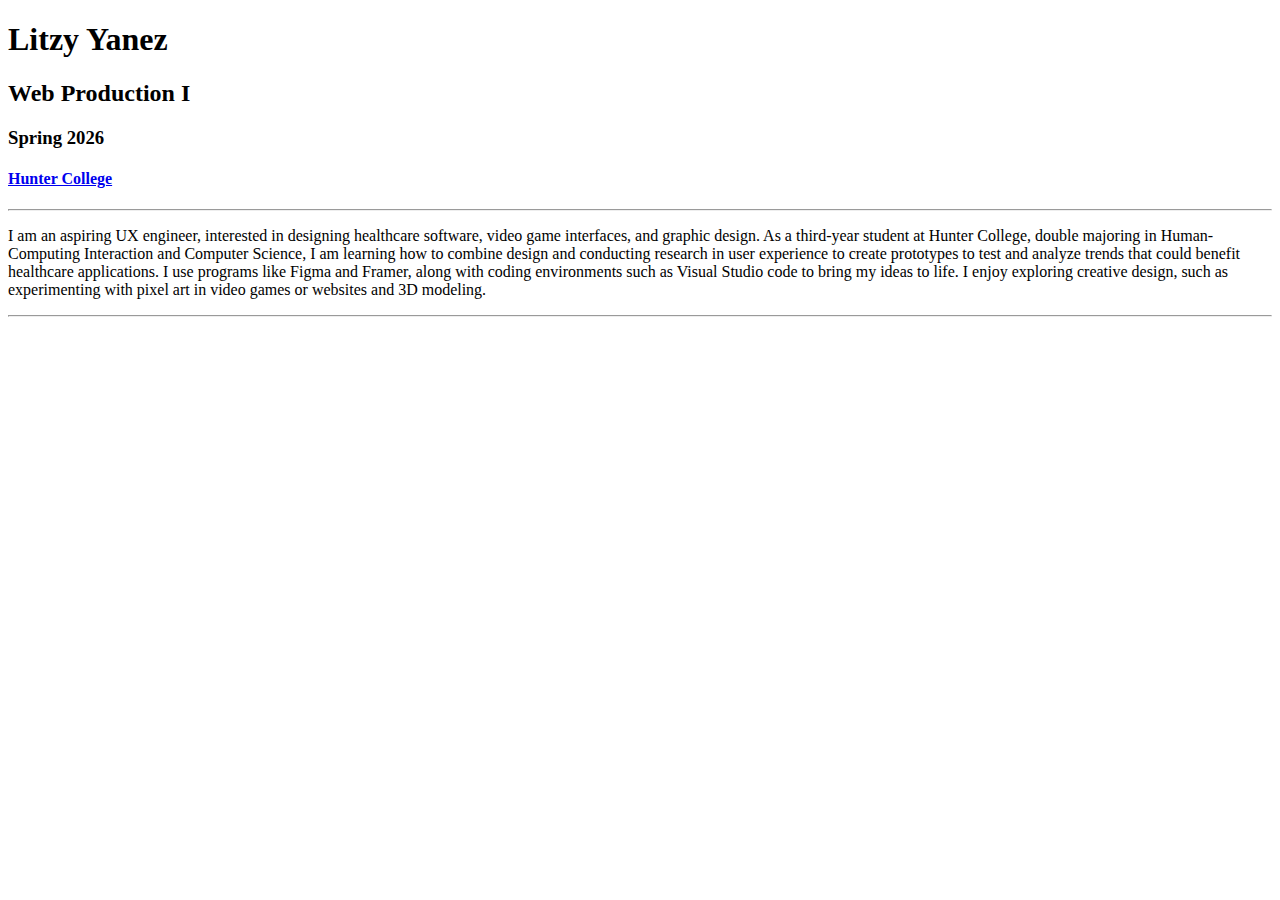
<file: session01/index.html>
<!DOCTYPE html>
<html>
<!-- the head -->
    <head>
        <!-- title tag displays in tab of browser, name of bookmark, SEO (Search engine optimization) -->
        <title>Litzy Yanez-Fall 2026</title>
    </head>
<!-- the body is where visible content goes -->
    <body>
        <h1>Litzy Yanez</h1>
        <h2>Web Production I</h2>
        <h3>Spring 2026</h3>
    <!-- href (hypertext reference) attribute specifies the URL of the page the link goes to. -->
    <h4>
        <a href="https://www.hunter.cuny.edu" target="_blank">Hunter College</a>
    </h4>

    <hr>
    <p>I am an aspiring UX engineer, interested in designing healthcare software, video game interfaces, and graphic design. As a third-year student at Hunter College, double majoring in Human-Computing Interaction and Computer Science, I am learning how to combine design and conducting research in user experience to create prototypes to test and analyze trends that could benefit healthcare applications. I use programs like Figma and Framer, along with coding environments such as Visual Studio code to bring my ideas to life. I enjoy exploring creative design, such as experimenting with pixel art in video games or websites and 3D modeling. 
</p>
    <hr>

    </body>
</html>
</file>
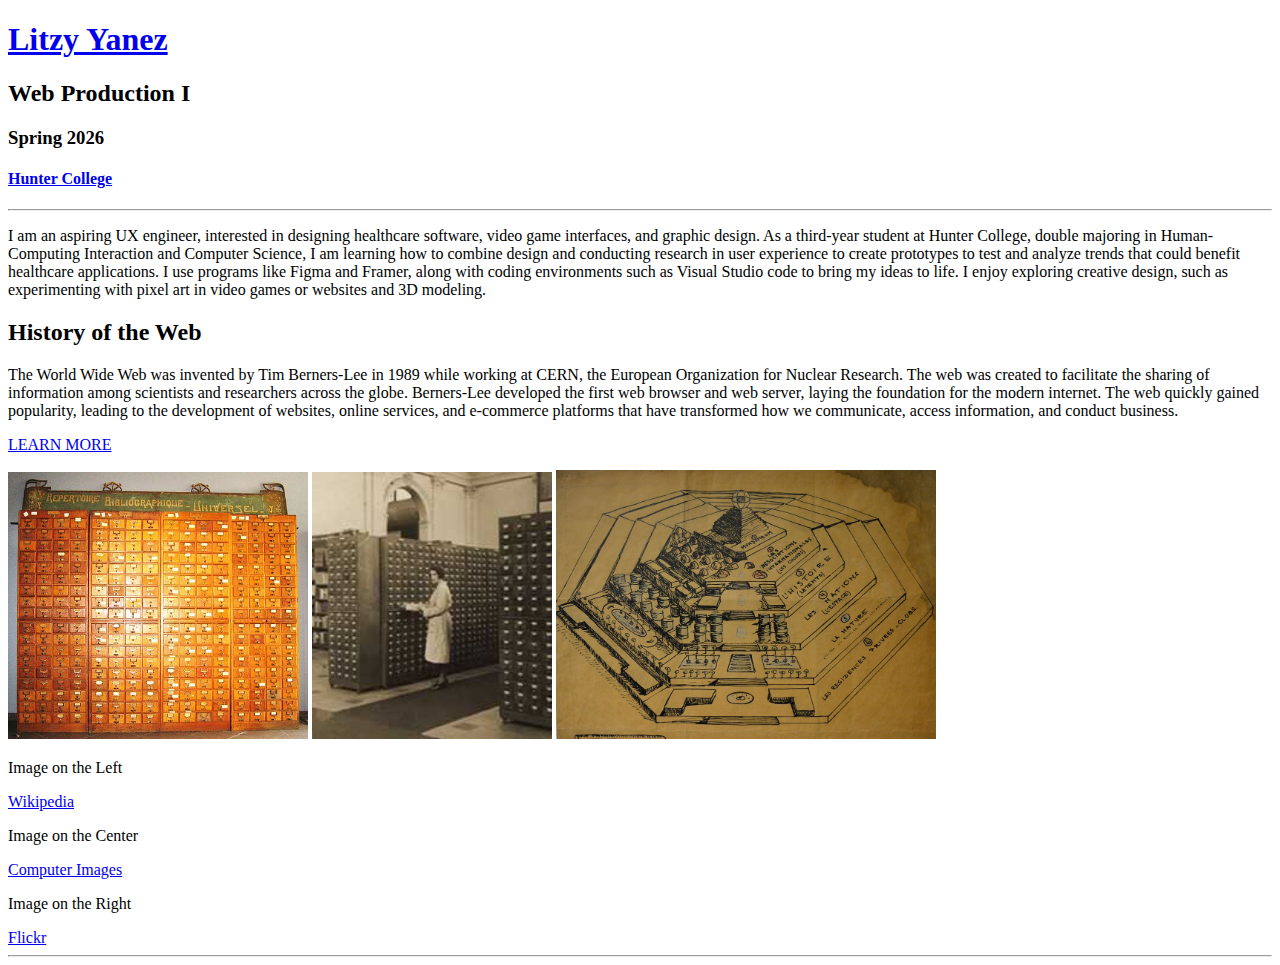
<file: session02/index.html>
<!DOCTYPE html>
<html>
<!-- the head -->
    <head>
        <!-- title tag displays in tab of browser, name of bookmark, SEO (Search engine optimization) -->
        <title>Litzy Yanez-Spring 2026</title>
    </head>
<!-- the body is where visible content goes -->
    <body>
        <h1><a href="index.html">Litzy Yanez</a></h1>
        <h2>Web Production I</h2>
        <h3>Spring 2026</h3>
    <!-- href (hypertext reference) attribute specifies the URL of the page the link goes to. -->
    <h4>
        <a href="https://www.hunter.cuny.edu" target="_blank">Hunter College</a>
    </h4>

    <hr>
    <p>I am an aspiring UX engineer, interested in designing healthcare software, video game interfaces, and graphic design. As a third-year student at Hunter College, double majoring in Human-Computing Interaction and Computer Science, I am learning how to combine design and conducting research in user experience to create prototypes to test and analyze trends that could benefit healthcare applications. I use programs like Figma and Framer, along with coding environments such as Visual Studio code to bring my ideas to life. I enjoy exploring creative design, such as experimenting with pixel art in video games or websites and 3D modeling. 
</p>
    <h2>History of the Web</h2>
    <p>The World Wide Web was invented by Tim Berners-Lee in 1989 while working at CERN, the European Organization for Nuclear Research. The web was created to facilitate the sharing of information among scientists and researchers across the globe. Berners-Lee developed the first web browser and web server, laying the foundation for the modern internet. The web quickly gained popularity, leading to the development of websites, online services, and e-commerce platforms that have transformed how we communicate, access information, and conduct business.</p>
    <p><a href="web-history-01.html">LEARN MORE</a></p>
    <img src="images/mundaneum-01.jpg" alt="The Mundaneum" width="300">
    <img src="images/mundaneum-02.jpg" alt="The Mundaneum" width="240">
    <img src="images/mundaneum-03.jpg" alt="The Mundaneum" width="380">
    
    <p>Image on the Left </p> <a href="https://en.wikipedia.org/wiki/Mundaneum" target="_blank">Wikipedia</a>
    <p>Image on the Center</p> <a href="https://www.computerimages.com/musings/mundaneum.html" target="_blank">Computer Images</a>
    <p>Image on the Right </p> <a href="https://www.flickr.com/photos/govert1970/24669091046" target="_blank">Flickr</a>



    <hr>

    </body>
</html>
</file>
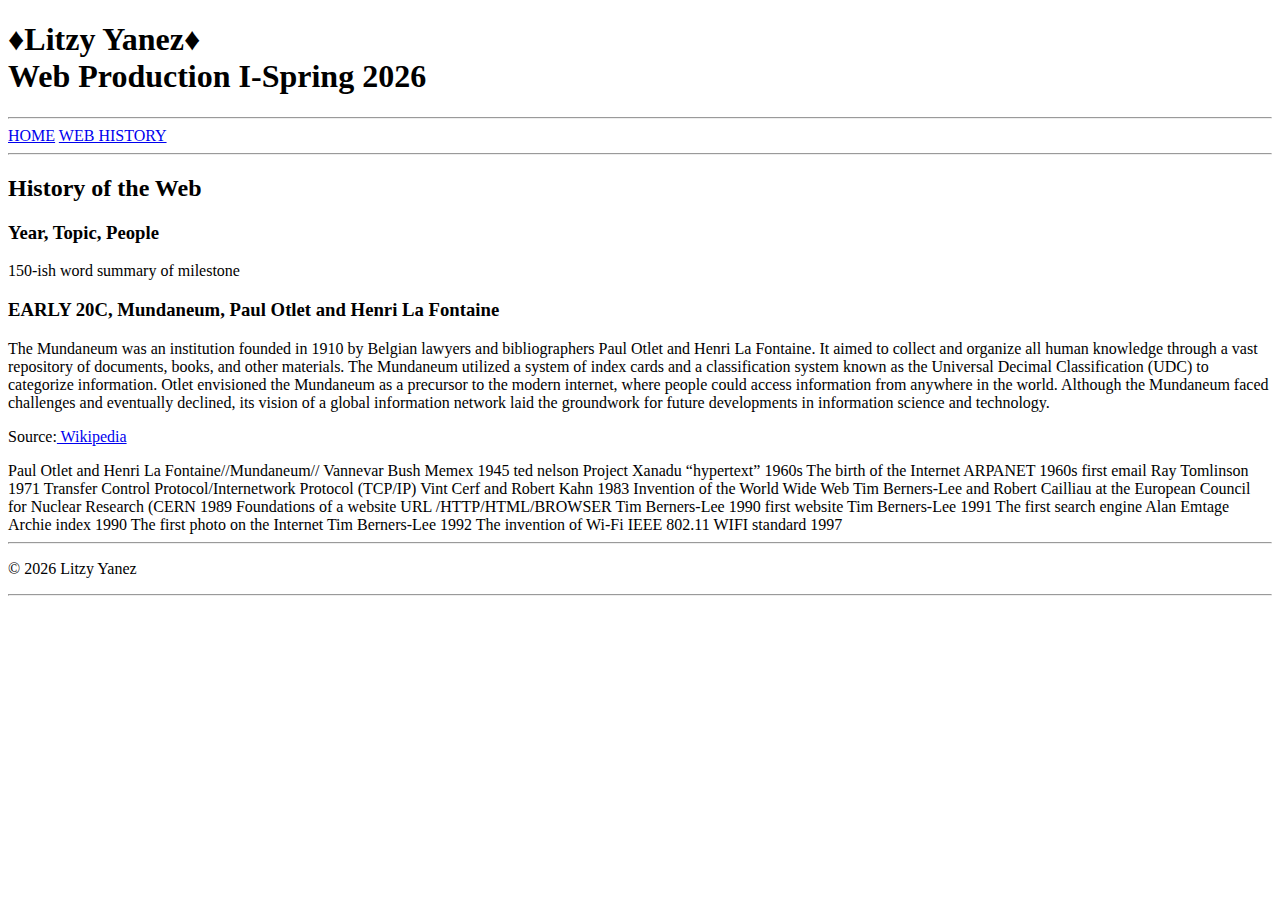
<file: session02/web-history-01.html>
<!DOCTYPE html>
<html>
<head>
    <title>Litzy Yanez: History of the Web</title>
</head>
<body>
    <header><h1>&diams;Litzy Yanez&diams;
        <br>Web Production I-Spring 2026<br>
    </h1></header>
    <nav>
        <hr>
        <a href="index.html">HOME</a>
        <a href="web-history-01.html">WEB HISTORY</a>
        <hr>
    </nav>
    <main>
        <h2>History of the Web</h2>
        <h3>Year, Topic, People</h3>
        <p>150-ish word summary of milestone</p>
        <h3>EARLY 20C, Mundaneum, Paul Otlet and Henri La Fontaine</h3>
        <p>The Mundaneum was an institution founded in 1910 by Belgian lawyers and bibliographers Paul Otlet and Henri La Fontaine. It aimed to collect and organize all human knowledge through a vast repository of documents, books, and other materials. The Mundaneum utilized a system of index cards and a classification system known as the Universal Decimal Classification (UDC) to categorize information. Otlet envisioned the Mundaneum as a precursor to the modern internet, where people could access information from anywhere in the world. Although the Mundaneum faced challenges and eventually declined, its vision of a global information network laid the groundwork for future developments in information science and technology.</p>
        <p>Source:<a href="https://en.wikipedia.org/wiki/Mundaneum" target="_blank"> Wikipedia</a></p>
        Paul Otlet and Henri La Fontaine//Mundaneum//
Vannevar Bush Memex 1945
ted nelson Project Xanadu “hypertext”  1960s
The birth of the Internet ARPANET 1960s
first email Ray Tomlinson 1971
Transfer Control Protocol/Internetwork Protocol (TCP/IP) Vint Cerf and Robert Kahn 1983
Invention of the World Wide Web Tim Berners-Lee and Robert Cailliau at the European Council for Nuclear Research (CERN 1989
Foundations of a website URL /HTTP/HTML/BROWSER Tim Berners-Lee  1990
first website Tim Berners-Lee 1991
The first search engine Alan Emtage  Archie index 1990
 The first photo on the Internet Tim Berners-Lee 1992
The invention of Wi-Fi IEEE 802.11 WIFI standard 1997
    </main>
    <footer>
        <hr>
        <p>&copy; 2026 Litzy Yanez</p>
        <hr>
    </footer>

</body>
</html>
</file>
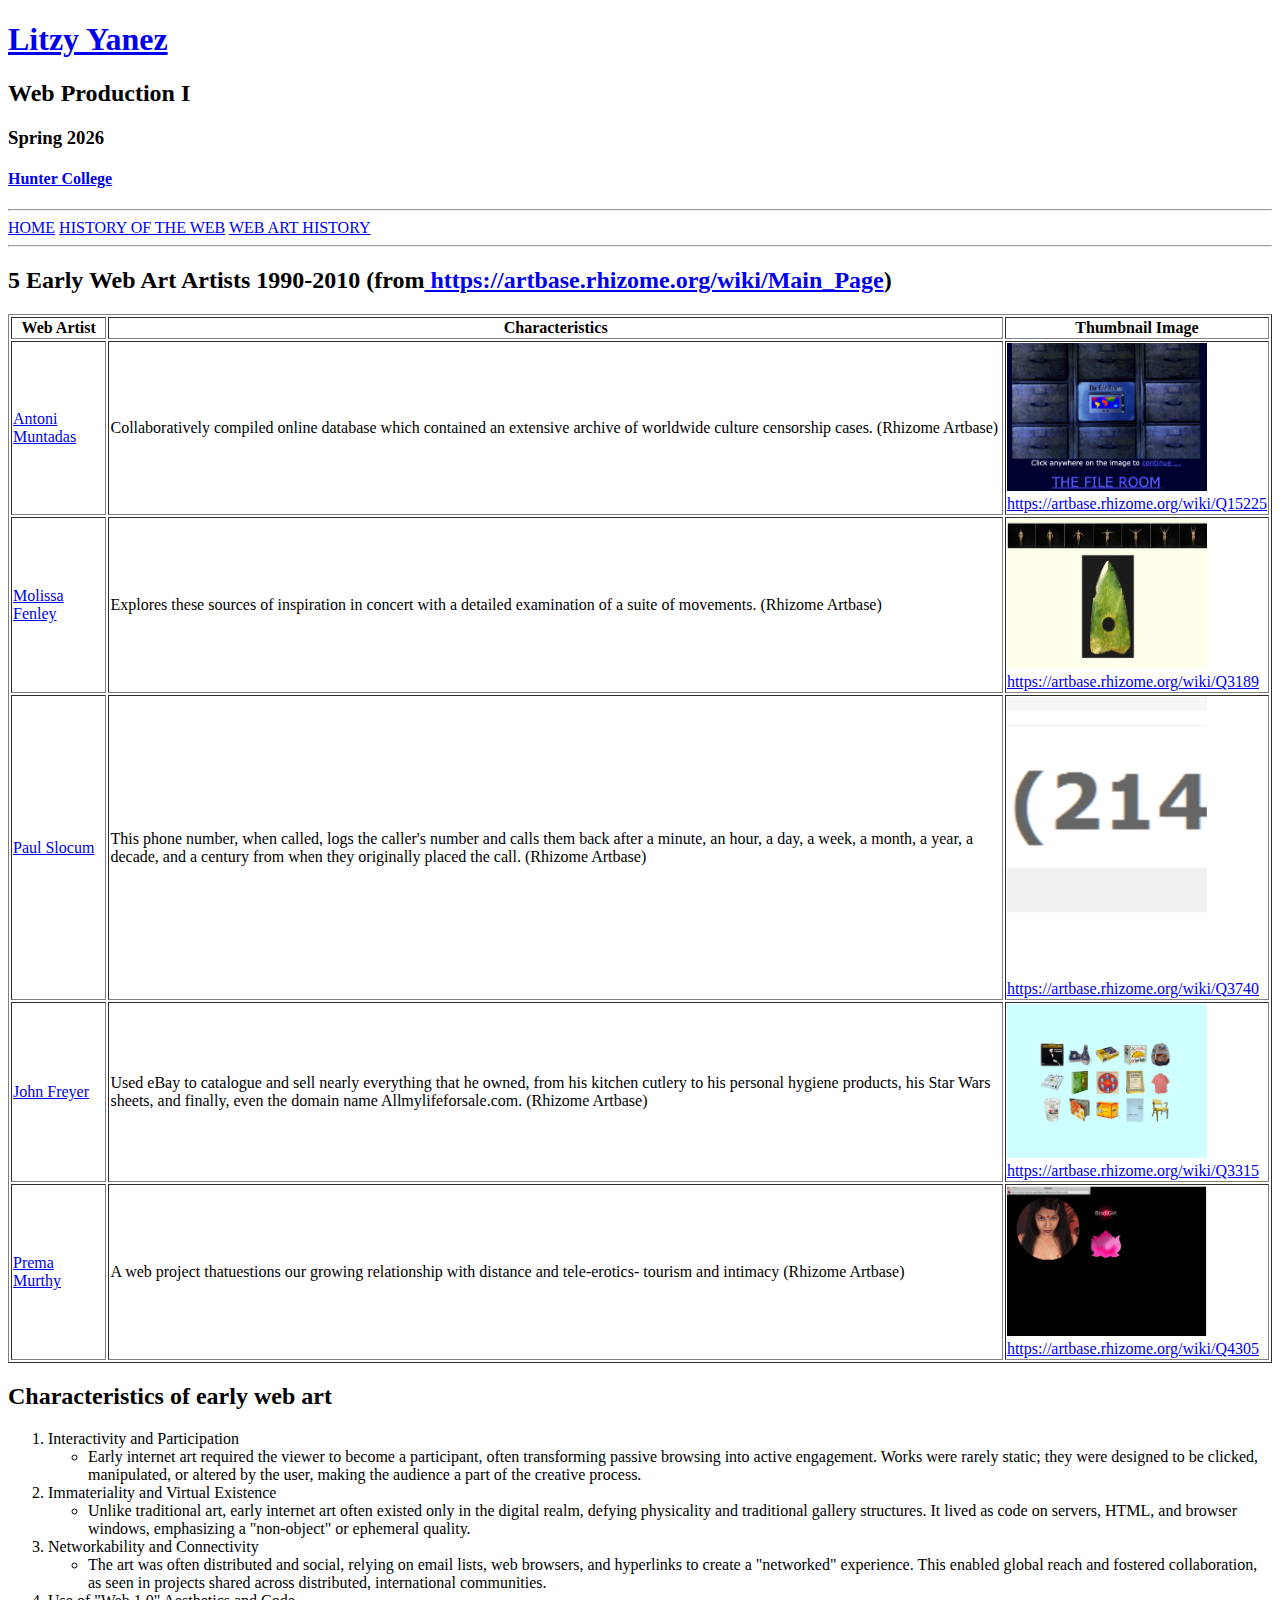
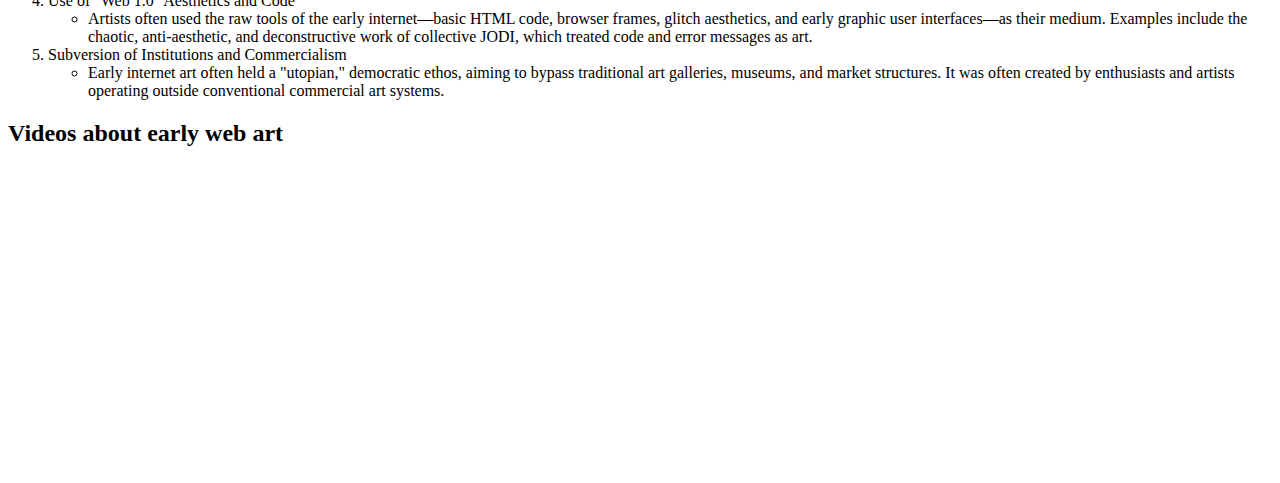
<file: session03/early-web-art-01.html>
<!DOCTYPE html>
<html>

<!-- the head is where behind the scenes stuff goes -->

<head>
    <!-- title tag displays in tab of browser, name of bookmark, SEO -->

    <title>Litzy Yanez-Early Web Art</title>

    <meta charset="UTF-8">
    <meta name="viewport" content="width=device-width, initial-scale=1.0">

    <!-- META DESCRIPTION IS A brief description of the content on the page for search engine results. -->
    <meta name="description" content="A brief history of early web art and creative internet browser-based projects.">

    <!-- keywords that relate to the content of the page -->
    <meta name="keywords" content="web art, internet art, art history, digital art">

</head>

<!-- the body is where visible content goes -->

<body>

    <h1><a href="index.html">Litzy Yanez</a></h1>
    <h2>Web Production I</h2>
    <h3>Spring 2026</h3>
    <!-- a tags are inline, they create links -->
    <h4>
        <a href="https://www.hunter.cuny.edu/" target="_blank">Hunter College</a>
    </h4>
    <hr>

    <a href="index.html">HOME</a>
    <a href="web-history-01.html">HISTORY OF THE WEB</a>
    <a href="early-web-art-01.html">WEB ART HISTORY</a>
    <hr>

    <h2>5 Early Web Art Artists 1990-2010 (from<a href="https://artbase.rhizome.org/wiki/Main_Page"> https://artbase.rhizome.org/wiki/Main_Page</a>)</h2>
    <table border="1">
        <tr>
            <th>Web Artist</th>
            <th>Characteristics</th>
            <th>Thumbnail Image</th>
        </tr>
        <tr>
            <td><a href="http://www.thefileroom.org/" target="_blank">Antoni Muntadas</a></td>
            <td>Collaboratively compiled online database which contained an extensive archive of worldwide culture censorship cases. (Rhizome Artbase)</td>
            <td><img src="images/antoni.png" width="200"><br><a href="https://artbase.rhizome.org/wiki/Q15225" target="_blank">https://artbase.rhizome.org/wiki/Q15225</a></td>
        </tr>
        <tr>
            <td><a href="https://molissafenley.com/" target="_blank">Molissa Fenley</a></td>
            <td>Explores these sources of inspiration in concert with a detailed examination of a suite of movements. (Rhizome Artbase)</td>
            <td><img src="images/molissa.png" width="200"><br><a href="https://artbase.rhizome.org/wiki/Q3189" target="_blank">https://artbase.rhizome.org/wiki/Q3189</a></td>
        </tr>
        <tr>
            <td><a href="https://www.qotile.net/2144853092.html" target="_blank">Paul Slocum</a></td>
            <td>This phone number, when called, logs the caller's number and calls them back after a minute, an hour, a day, a week, a month, a year, a decade, and a century from when they originally placed the call. (Rhizome Artbase)</td>
            <td><img src="images/paul.png" width="200"><br><a href="https://artbase.rhizome.org/wiki/Q3740" target="_blank">https://artbase.rhizome.org/wiki/Q3740</a></td>
        </tr>
        <tr>
            <td><a href="http://www.allmylifeforsale.com" target="_blank">John Freyer</a></td>
            <td>Used eBay to catalogue and sell nearly everything that he owned, from his kitchen cutlery to his personal hygiene products, his Star Wars sheets, and finally, even the domain name Allmylifeforsale.com. (Rhizome Artbase)</td>
            <td><img src="images/john.png" width="200"><br><a href="https://artbase.rhizome.org/wiki/Q3315" target="_blank">https://artbase.rhizome.org/wiki/Q3315</a></td>
        </tr>
            <td><a href="https://static-files.rhizome.org/Q4305/" target="_blank">Prema Murthy</a></td>
            <td>A web project thatuestions our growing relationship with distance and tele-erotics- tourism and intimacy (Rhizome Artbase)</td>
            <td><img src="images/prema.png" width="200"><br><a href="https://artbase.rhizome.org/wiki/Q4305" target="_blank">https://artbase.rhizome.org/wiki/Q4305</a></td>
        </tr>

    </table>

    <h2>Characteristics of early web art</h2>
    <ol>
        <li>Interactivity and Participation
            <ul>
                <li>Early internet art required the viewer to become a participant, often transforming passive browsing
                    into active engagement. Works were rarely static; they were designed to be clicked, manipulated, or
                    altered by the user, making the audience a part of the creative process.</li>
            </ul>
        </li>

        <li>Immateriality and Virtual Existence</li>
        <ul>
            <li>Unlike traditional art, early internet art often existed only in the digital realm, defying physicality
                and traditional gallery structures. It lived as code on servers, HTML, and browser windows, emphasizing
                a "non-object" or ephemeral quality.</li>
        </ul>

        <li>Networkability and Connectivity</li>
        <ul>
            <li> The art was often distributed and social, relying on email lists, web browsers, and hyperlinks to
                create a "networked" experience. This enabled global reach and fostered collaboration, as seen in
                projects shared across distributed, international communities.
            </li>
        </ul>
        <li>Use of "Web 1.0" Aesthetics and Code</li>
        <ul>
            <li> Artists often used the raw tools of the early internet—basic HTML code, browser frames, glitch
                aesthetics, and early graphic user interfaces—as their medium. Examples include the chaotic,
                anti-aesthetic, and deconstructive work of collective JODI, which treated code and error messages as
                art.
            </li>
        </ul>
        <li>Subversion of Institutions and Commercialism</li>
        <ul>
            <li>Early internet art often held a "utopian," democratic ethos, aiming to bypass traditional art galleries,
                museums, and market structures. It was often created by enthusiasts and artists operating outside
                conventional commercial art systems.
            </li>
        </ul>
    </ol>

    <h2>Videos about early web art</h2>

    <iframe width="300" src="https://www.youtube.com/embed/H80me7a9GfE?si=cOn0K3b0ObmIAYL_" title="YouTube video player"
        frameborder="0"
        allow="accelerometer; autoplay; clipboard-write; encrypted-media; gyroscope; picture-in-picture; web-share"
        referrerpolicy="strict-origin-when-cross-origin" allowfullscreen></iframe>
    <iframe width="300" src="https://www.youtube.com/embed/IBHcKspN1cU?si=8w_YFCvq2UeAL1bF" title="YouTube video player"
        frameborder="0"
        allow="accelerometer; autoplay; clipboard-write; encrypted-media; gyroscope; picture-in-picture; web-share"
        referrerpolicy="strict-origin-when-cross-origin" allowfullscreen></iframe>
    <br>
    <iframe width="300" src="https://www.youtube.com/embed/DtV9wY5Z_r8?si=062JV-2gNT6HsUKd" title="YouTube video player"
        frameborder="0"
        allow="accelerometer; autoplay; clipboard-write; encrypted-media; gyroscope; picture-in-picture; web-share"
        referrerpolicy="strict-origin-when-cross-origin" allowfullscreen></iframe>
    <iframe width="300" src="https://www.youtube.com/embed/6HYLLYkcapw?si=K0ZVs9TCO_sx9ow-" title="YouTube video player"
        frameborder="0"
        allow="accelerometer; autoplay; clipboard-write; encrypted-media; gyroscope; picture-in-picture; web-share"
        referrerpolicy="strict-origin-when-cross-origin" allowfullscreen></iframe>


</body>

</html>
</file>
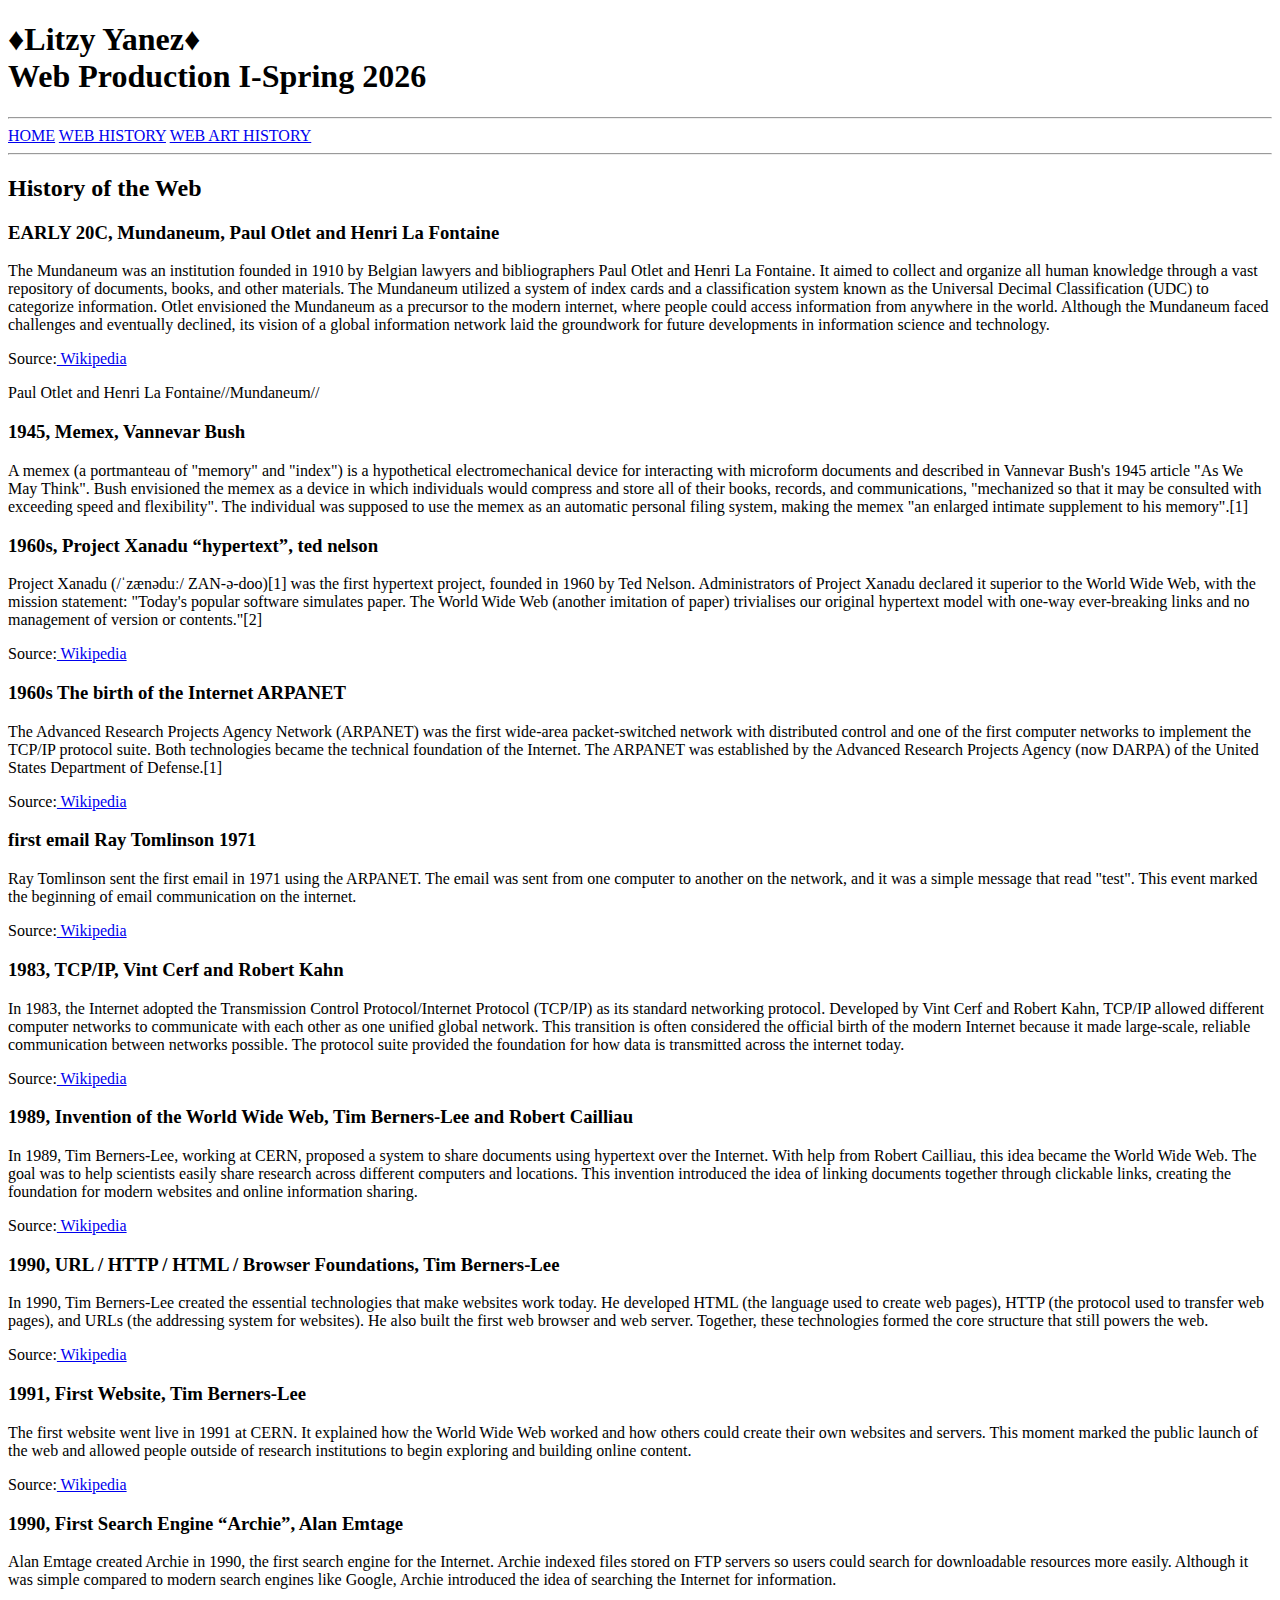
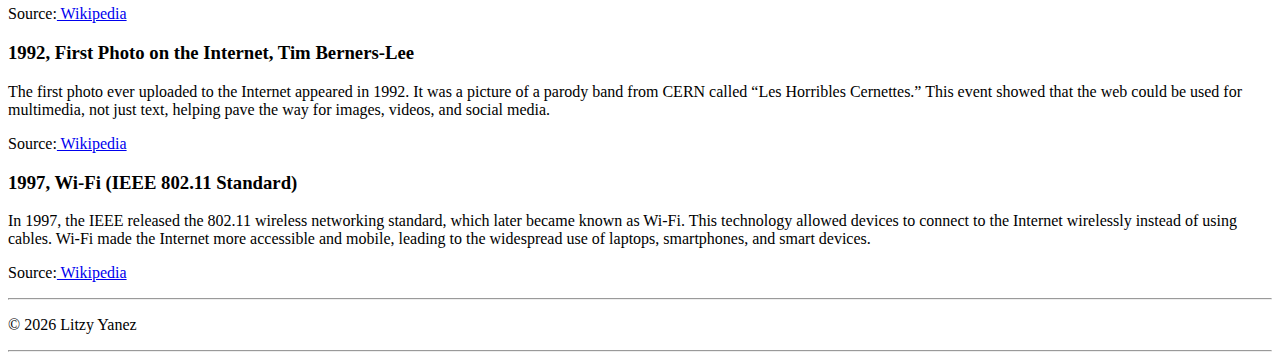
<file: session03/web-history-01.html>
<!DOCTYPE html>
<html>
<head>
    <title>Litzy Yanez: History of the Web</title>
</head>
<body>
    <header><h1>&diams;Litzy Yanez&diams;
        <br>Web Production I-Spring 2026<br>
    </h1></header>
    <nav>
        <hr>
        <a href="index.html">HOME</a>
        <a href="web-history-01.html">WEB HISTORY</a>
        <a href="early-web-art-01.html">WEB ART HISTORY</a>
        <hr>
    </nav>
    <main>
        <h2>History of the Web</h2>

        <h3>EARLY 20C, Mundaneum, Paul Otlet and Henri La Fontaine</h3>
        <p>The Mundaneum was an institution founded in 1910 by Belgian lawyers and bibliographers Paul Otlet and Henri La Fontaine. It aimed to collect and organize all human knowledge through a vast repository of documents, books, and other materials. The Mundaneum utilized a system of index cards and a classification system known as the Universal Decimal Classification (UDC) to categorize information. Otlet envisioned the Mundaneum as a precursor to the modern internet, where people could access information from anywhere in the world. Although the Mundaneum faced challenges and eventually declined, its vision of a global information network laid the groundwork for future developments in information science and technology.</p>
        <p>Source:<a href="https://en.wikipedia.org/wiki/Mundaneum" target="_blank"> Wikipedia</a></p>
        Paul Otlet and Henri La Fontaine//Mundaneum//
        <h3>1945, Memex, Vannevar Bush</h3>
        <p>A memex (a portmanteau of "memory" and "index") is a hypothetical electromechanical device for interacting with microform documents and described in Vannevar Bush's 1945 article "As We May Think". Bush envisioned the memex as a device in which individuals would compress and store all of their books, records, and communications, "mechanized so that it may be consulted with exceeding speed and flexibility". The individual was supposed to use the memex as an automatic personal filing system, making the memex "an enlarged intimate supplement to his memory".[1]</p>
        <h3>1960s, Project Xanadu “hypertext”, ted nelson</h3>
        <p>Project Xanadu (/ˈzænəduː/ ZAN-ə-doo)[1] was the first hypertext project, founded in 1960 by Ted Nelson. Administrators of Project Xanadu declared it superior to the World Wide Web, with the mission statement: "Today's popular software simulates paper. The World Wide Web (another imitation of paper) trivialises our original hypertext model with one-way ever-breaking links and no management of version or contents."[2]</p>
        <p>Source:<a href="https://en.wikipedia.org/wiki/Project_Xanadu" target="_blank"> Wikipedia</a></p>
        <h3>1960s The birth of the Internet ARPANET</h3>
        <p>The Advanced Research Projects Agency Network (ARPANET) was the first wide-area packet-switched network with distributed control and one of the first computer networks to implement the TCP/IP protocol suite. Both technologies became the technical foundation of the Internet. The ARPANET was established by the Advanced Research Projects Agency (now DARPA) of the United States Department of Defense.[1]</p>
        <p>Source:<a href="https://en.wikipedia.org/wiki/ARPANET" target="_blank"> Wikipedia</a></p>
        <h3>first email Ray Tomlinson 1971</h3>
        <p>Ray Tomlinson sent the first email in 1971 using the ARPANET. The email was sent from one computer to another on the network, and it was a simple message that read "test". This event marked the beginning of email communication on the internet.</p>
        <p>Source:<a href="https://en.wikipedia.org/wiki/Ray_Tomlinson" target="_blank"> Wikipedia</a></p>
        <h3>1983, TCP/IP, Vint Cerf and Robert Kahn</h3>
<p>
In 1983, the Internet adopted the Transmission Control Protocol/Internet Protocol (TCP/IP) as its
standard networking protocol. Developed by Vint Cerf and Robert Kahn, TCP/IP allowed different
computer networks to communicate with each other as one unified global network. This transition
is often considered the official birth of the modern Internet because it made large-scale,
reliable communication between networks possible. The protocol suite provided the foundation
for how data is transmitted across the internet today.
</p>
<p>Source:<a href="https://en.wikipedia.org/wiki/Internet_protocol_suite" target="_blank"> Wikipedia</a></p>

<h3>1989, Invention of the World Wide Web, Tim Berners-Lee and Robert Cailliau</h3>
<p>
In 1989, Tim Berners-Lee, working at CERN, proposed a system to share documents using hypertext
over the Internet. With help from Robert Cailliau, this idea became the World Wide Web. The goal
was to help scientists easily share research across different computers and locations. This
invention introduced the idea of linking documents together through clickable links, creating
the foundation for modern websites and online information sharing.
</p>
<p>Source:<a href="https://en.wikipedia.org/wiki/World_Wide_Web" target="_blank"> Wikipedia</a></p>

<h3>1990, URL / HTTP / HTML / Browser Foundations, Tim Berners-Lee</h3>
<p>
In 1990, Tim Berners-Lee created the essential technologies that make websites work today.
He developed HTML (the language used to create web pages), HTTP (the protocol used to transfer
web pages), and URLs (the addressing system for websites). He also built the first web browser
and web server. Together, these technologies formed the core structure that still powers the web.
</p>
<p>Source:<a href="https://en.wikipedia.org/wiki/Tim_Berners-Lee" target="_blank"> Wikipedia</a></p>

<h3>1991, First Website, Tim Berners-Lee</h3>
<p>
The first website went live in 1991 at CERN. It explained how the World Wide Web worked and
how others could create their own websites and servers. This moment marked the public launch
of the web and allowed people outside of research institutions to begin exploring and building
online content.
</p>
<p>Source:<a href="https://en.wikipedia.org/wiki/History_of_the_World_Wide_Web" target="_blank"> Wikipedia</a></p>

<h3>1990, First Search Engine “Archie”, Alan Emtage</h3>
<p>
Alan Emtage created Archie in 1990, the first search engine for the Internet. Archie indexed
files stored on FTP servers so users could search for downloadable resources more easily.
Although it was simple compared to modern search engines like Google, Archie introduced the
idea of searching the Internet for information.
</p>
<p>Source:<a href="https://en.wikipedia.org/wiki/Archie_search_engine" target="_blank"> Wikipedia</a></p>

<h3>1992, First Photo on the Internet, Tim Berners-Lee</h3>
<p>
The first photo ever uploaded to the Internet appeared in 1992. It was a picture of a parody
band from CERN called “Les Horribles Cernettes.” This event showed that the web could be used
for multimedia, not just text, helping pave the way for images, videos, and social media.
</p>
<p>Source:<a href="https://en.wikipedia.org/wiki/Les_Horribles_Cernettes" target="_blank"> Wikipedia</a></p>

<h3>1997, Wi-Fi (IEEE 802.11 Standard)</h3>
<p>
In 1997, the IEEE released the 802.11 wireless networking standard, which later became known
as Wi-Fi. This technology allowed devices to connect to the Internet wirelessly instead of
using cables. Wi-Fi made the Internet more accessible and mobile, leading to the widespread
use of laptops, smartphones, and smart devices.
</p>
<p>Source:<a href="https://en.wikipedia.org/wiki/IEEE_802.11" target="_blank"> Wikipedia</a></p>
    </main>
    <footer>
        <hr>
        <p>&copy; 2026 Litzy Yanez</p>
        <hr>
    </footer>

</body>
</html>
</file>
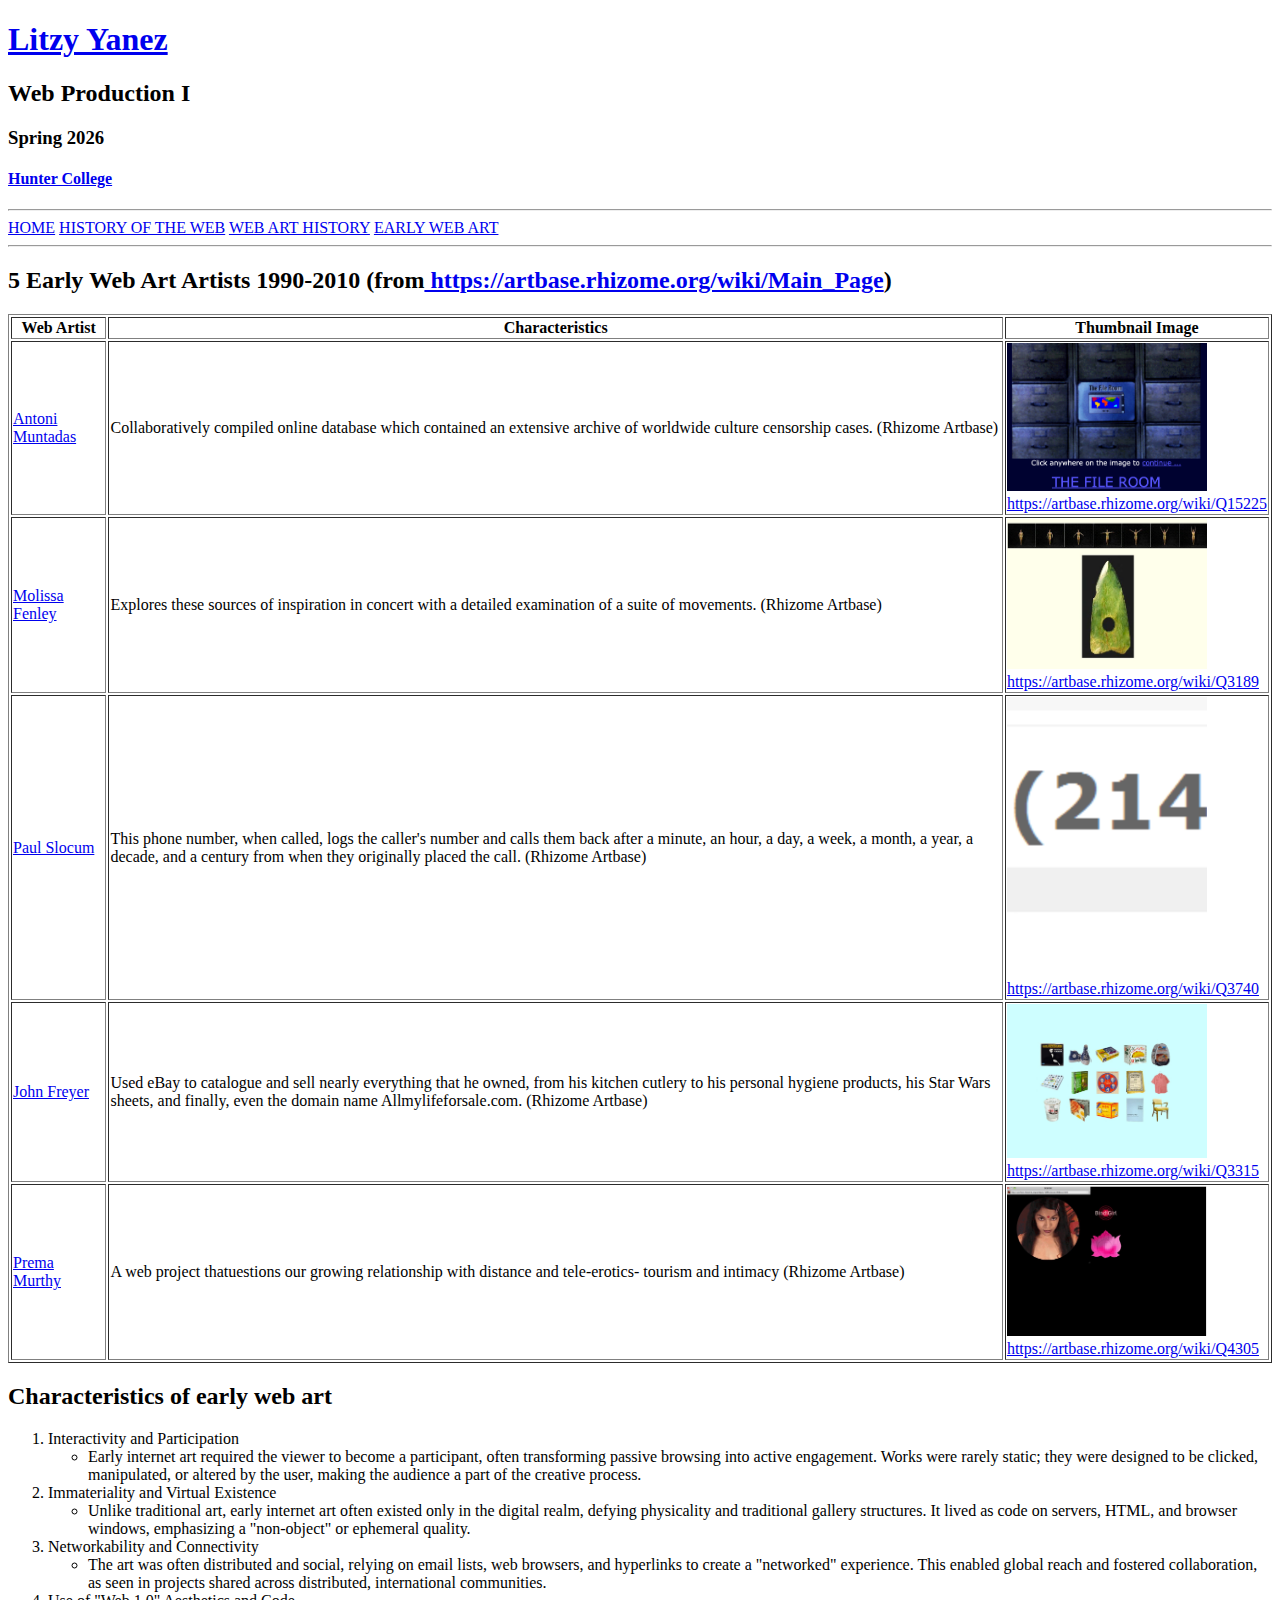
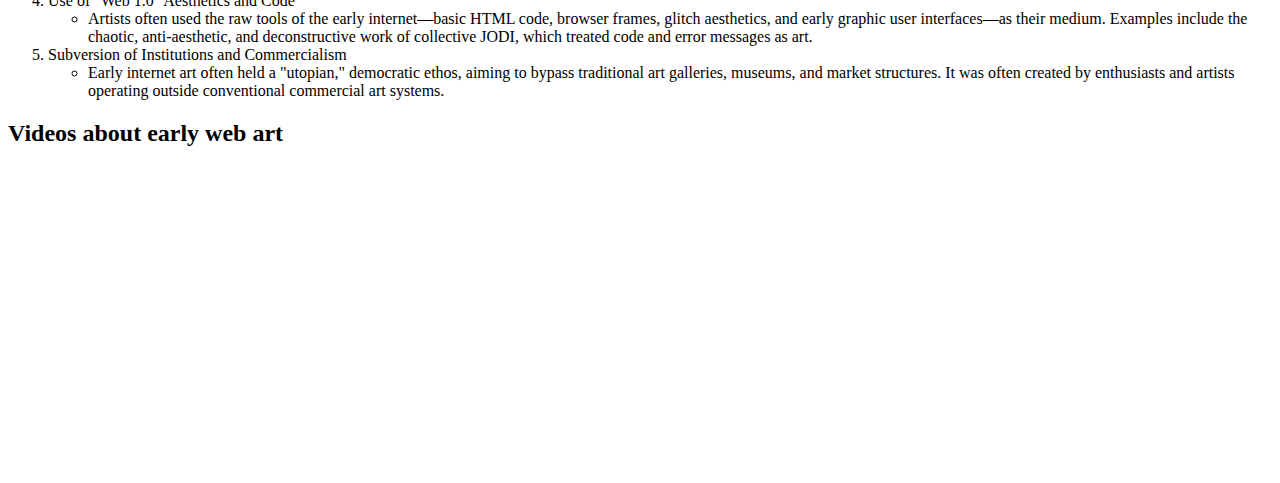
<file: session04/early-web-art-01.html>
<!DOCTYPE html>
<html>

<!-- the head is where behind the scenes stuff goes -->

<head>
    <!-- title tag displays in tab of browser, name of bookmark, SEO -->

    <title>Litzy Yanez-Early Web Art</title>

    <meta charset="UTF-8">
    <meta name="viewport" content="width=device-width, initial-scale=1.0">

    <!-- META DESCRIPTION IS A brief description of the content on the page for search engine results. -->
    <meta name="description" content="A brief history of early web art and creative internet browser-based projects.">

    <!-- keywords that relate to the content of the page -->
    <meta name="keywords" content="web art, internet art, art history, digital art">

</head>

<!-- the body is where visible content goes -->

<body>

    <h1><a href="index.html">Litzy Yanez</a></h1>
    <h2>Web Production I</h2>
    <h3>Spring 2026</h3>
    <!-- a tags are inline, they create links -->
    <h4>
        <a href="https://www.hunter.cuny.edu/" target="_blank">Hunter College</a>
    </h4>
    <hr>

    <a href="index.html">HOME</a>
    <a href="web-history-01.html">HISTORY OF THE WEB</a>
    <a href="early-web-art-01.html">WEB ART HISTORY</a>
    <a href="early-web-art-02.html">EARLY WEB ART</a>
    <hr>

    <h2>5 Early Web Art Artists 1990-2010 (from<a href="https://artbase.rhizome.org/wiki/Main_Page"> https://artbase.rhizome.org/wiki/Main_Page</a>)</h2>
    <table border="1">
        <tr>
            <th>Web Artist</th>
            <th>Characteristics</th>
            <th>Thumbnail Image</th>
        </tr>
        <tr>
            <td><a href="http://www.thefileroom.org/" target="_blank">Antoni Muntadas</a></td>
            <td>Collaboratively compiled online database which contained an extensive archive of worldwide culture censorship cases. (Rhizome Artbase)</td>
            <td><img src="images/antoni.png" width="200"><br><a href="https://artbase.rhizome.org/wiki/Q15225" target="_blank">https://artbase.rhizome.org/wiki/Q15225</a></td>
        </tr>
        <tr>
            <td><a href="https://molissafenley.com/" target="_blank">Molissa Fenley</a></td>
            <td>Explores these sources of inspiration in concert with a detailed examination of a suite of movements. (Rhizome Artbase)</td>
            <td><img src="images/molissa.png" width="200"><br><a href="https://artbase.rhizome.org/wiki/Q3189" target="_blank">https://artbase.rhizome.org/wiki/Q3189</a></td>
        </tr>
        <tr>
            <td><a href="https://www.qotile.net/2144853092.html" target="_blank">Paul Slocum</a></td>
            <td>This phone number, when called, logs the caller's number and calls them back after a minute, an hour, a day, a week, a month, a year, a decade, and a century from when they originally placed the call. (Rhizome Artbase)</td>
            <td><img src="images/paul.png" width="200"><br><a href="https://artbase.rhizome.org/wiki/Q3740" target="_blank">https://artbase.rhizome.org/wiki/Q3740</a></td>
        </tr>
        <tr>
            <td><a href="http://www.allmylifeforsale.com" target="_blank">John Freyer</a></td>
            <td>Used eBay to catalogue and sell nearly everything that he owned, from his kitchen cutlery to his personal hygiene products, his Star Wars sheets, and finally, even the domain name Allmylifeforsale.com. (Rhizome Artbase)</td>
            <td><img src="images/john.png" width="200"><br><a href="https://artbase.rhizome.org/wiki/Q3315" target="_blank">https://artbase.rhizome.org/wiki/Q3315</a></td>
        </tr>
            <td><a href="https://static-files.rhizome.org/Q4305/" target="_blank">Prema Murthy</a></td>
            <td>A web project thatuestions our growing relationship with distance and tele-erotics- tourism and intimacy (Rhizome Artbase)</td>
            <td><img src="images/prema.png" width="200"><br><a href="https://artbase.rhizome.org/wiki/Q4305" target="_blank">https://artbase.rhizome.org/wiki/Q4305</a></td>
        </tr>

    </table>

    <h2>Characteristics of early web art</h2>
    <ol>
        <li>Interactivity and Participation
            <ul>
                <li>Early internet art required the viewer to become a participant, often transforming passive browsing
                    into active engagement. Works were rarely static; they were designed to be clicked, manipulated, or
                    altered by the user, making the audience a part of the creative process.</li>
            </ul>
        </li>

        <li>Immateriality and Virtual Existence</li>
        <ul>
            <li>Unlike traditional art, early internet art often existed only in the digital realm, defying physicality
                and traditional gallery structures. It lived as code on servers, HTML, and browser windows, emphasizing
                a "non-object" or ephemeral quality.</li>
        </ul>

        <li>Networkability and Connectivity</li>
        <ul>
            <li> The art was often distributed and social, relying on email lists, web browsers, and hyperlinks to
                create a "networked" experience. This enabled global reach and fostered collaboration, as seen in
                projects shared across distributed, international communities.
            </li>
        </ul>
        <li>Use of "Web 1.0" Aesthetics and Code</li>
        <ul>
            <li> Artists often used the raw tools of the early internet—basic HTML code, browser frames, glitch
                aesthetics, and early graphic user interfaces—as their medium. Examples include the chaotic,
                anti-aesthetic, and deconstructive work of collective JODI, which treated code and error messages as
                art.
            </li>
        </ul>
        <li>Subversion of Institutions and Commercialism</li>
        <ul>
            <li>Early internet art often held a "utopian," democratic ethos, aiming to bypass traditional art galleries,
                museums, and market structures. It was often created by enthusiasts and artists operating outside
                conventional commercial art systems.
            </li>
        </ul>
    </ol>

    <h2>Videos about early web art</h2>

    <iframe width="300" src="https://www.youtube.com/embed/H80me7a9GfE?si=cOn0K3b0ObmIAYL_" title="YouTube video player"
        frameborder="0"
        allow="accelerometer; autoplay; clipboard-write; encrypted-media; gyroscope; picture-in-picture; web-share"
        referrerpolicy="strict-origin-when-cross-origin" allowfullscreen></iframe>
    <iframe width="300" src="https://www.youtube.com/embed/IBHcKspN1cU?si=8w_YFCvq2UeAL1bF" title="YouTube video player"
        frameborder="0"
        allow="accelerometer; autoplay; clipboard-write; encrypted-media; gyroscope; picture-in-picture; web-share"
        referrerpolicy="strict-origin-when-cross-origin" allowfullscreen></iframe>
    <br>
    <iframe width="300" src="https://www.youtube.com/embed/DtV9wY5Z_r8?si=062JV-2gNT6HsUKd" title="YouTube video player"
        frameborder="0"
        allow="accelerometer; autoplay; clipboard-write; encrypted-media; gyroscope; picture-in-picture; web-share"
        referrerpolicy="strict-origin-when-cross-origin" allowfullscreen></iframe>
    <iframe width="300" src="https://www.youtube.com/embed/6HYLLYkcapw?si=K0ZVs9TCO_sx9ow-" title="YouTube video player"
        frameborder="0"
        allow="accelerometer; autoplay; clipboard-write; encrypted-media; gyroscope; picture-in-picture; web-share"
        referrerpolicy="strict-origin-when-cross-origin" allowfullscreen></iframe>


</body>

</html>
</file>
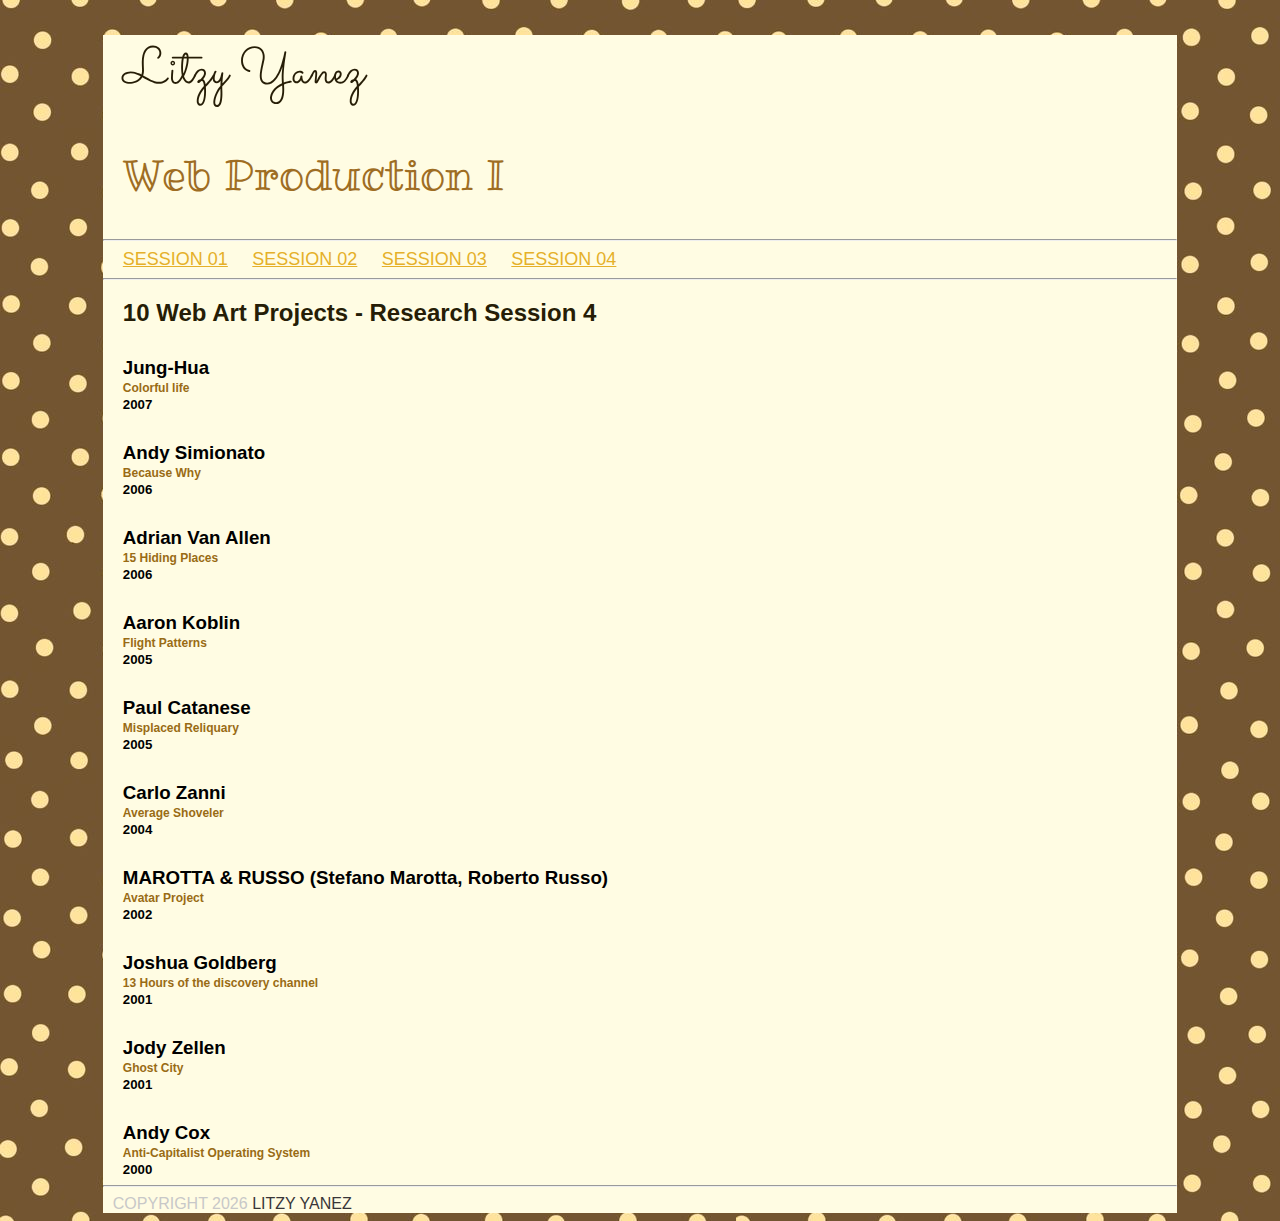
<file: session04/early-web-art-02.html>
<!DOCTYPE html>
<html>

<head>
    <title>Litzy Yanez-CSS I</title>
    <meta charset="UTF-8">
    <meta name="viewport" content="width=device-width, initial-scale=1.0">
    <meta name="description" content="A brief history of early web art and creative internet browser-based projects.">
    <meta name="keywords" content="web art, internet art, art history, digital art">

    <!-- external or global stylesheet -->
    <link rel="stylesheet" href="styles.css">

    <link rel="preconnect" href="https://fonts.googleapis.com">
    <link rel="preconnect" href="https://fonts.gstatic.com" crossorigin>
    <link href="https://fonts.googleapis.com/css2?family=Sacramento&display=swap" rel="stylesheet">

    <link rel="preconnect" href="https://fonts.googleapis.com">
    <link rel="preconnect" href="https://fonts.gstatic.com" crossorigin>
    <link href="https://fonts.googleapis.com/css2?family=Ribeye+Marrow&display=swap" rel="stylesheet">



</head>

<body>

    <!-- id's are once per page -->
    <div id="wrapper">

        <header>
            <h1>Litzy Yanez</h1>
            <h2>Web Production I</h2>
        </header>
        <hr>
        <nav>
            <a href="index.html">SESSION 01</a>
            <a href="web-history-01.html">SESSION 02</a>
            <a href="early-web-art-01.html">SESSION 03</a>
            <a href="early-web-art-02.html">SESSION 04</a>
        </nav>
        <hr>

        <main>

            <h2>10 Web Art Projects - Research Session 4</h2>

                <h3>Jung-Hua</h3>
                <h4><a href="http://fireant.itaiwan.net/wireless/en/index.php" target="_blank">Colorful life</a></h4>
                <h5>2007</h5>

                <h3>Andy Simionato</h3>
                <h4><a href="http://www.becausewhy.org" target="_blank">Because Why</a></h4>
                <h5>2006</h5>

                <h3>Adrian Van Allen</h3>
                <h4><a href="https://www.adrianv.com/project-hiding.html" target="_blank">15 Hiding Places</a></h4>
                <h5>2006</h5>

                <h3>Aaron Koblin</h3>
                <h4><a href="https://www.aaronkoblin.com/work/flightpatterns/" target="_blank">Flight Patterns</a></h4>
                <h5>2005</h5>

                <h3>Paul Catanese</h3>
                <h4><a href="https://www.paulcatanese.com/artwork/misplaced/index.html" target="_blank">Misplaced Reliquary</a></h4>
                <h5>2005</h5>

                <h3>Carlo Zanni</h3>
                <h4><a href="http://static-files.rhizome.org/Q3153/" target="_blank">Average Shoveler</a></h4>
                <h5>2004</h5>

                <h3>MAROTTA & RUSSO (Stefano Marotta, Roberto Russo)</h3>
                <h4><a href="https://www.avatarproject.it" target="_blank">Avatar Project</a></h4>
                <h5>2002</h5>

                <h3>Joshua Goldberg</h3>
                <h4><a href="https://www.goldbergs.com/art/13hours.html" target="_blank">13 Hours of the discovery channel</a></h4>
                <h5>2001</h5>

                <h3>Jody Zellen</h3>
                <h4><a href="http://www.ghostcity.com" target="_blank">Ghost City</a></h4>
                <h5>2001</h5>

                <h3>Andy Cox</h3>
                <h4><a href="https://www.twcdc.com" target="_blank">Anti-Capitalist Operating System</a></h4>
                <h5>2000</h5>
        </main>

        <hr>
        <footer>
            <span class="copyright">COPYRIGHT 2026</span> <span class="author">LITZY YANEZ</span>
        </footer>

    </div>

</body>

</html>
</file>
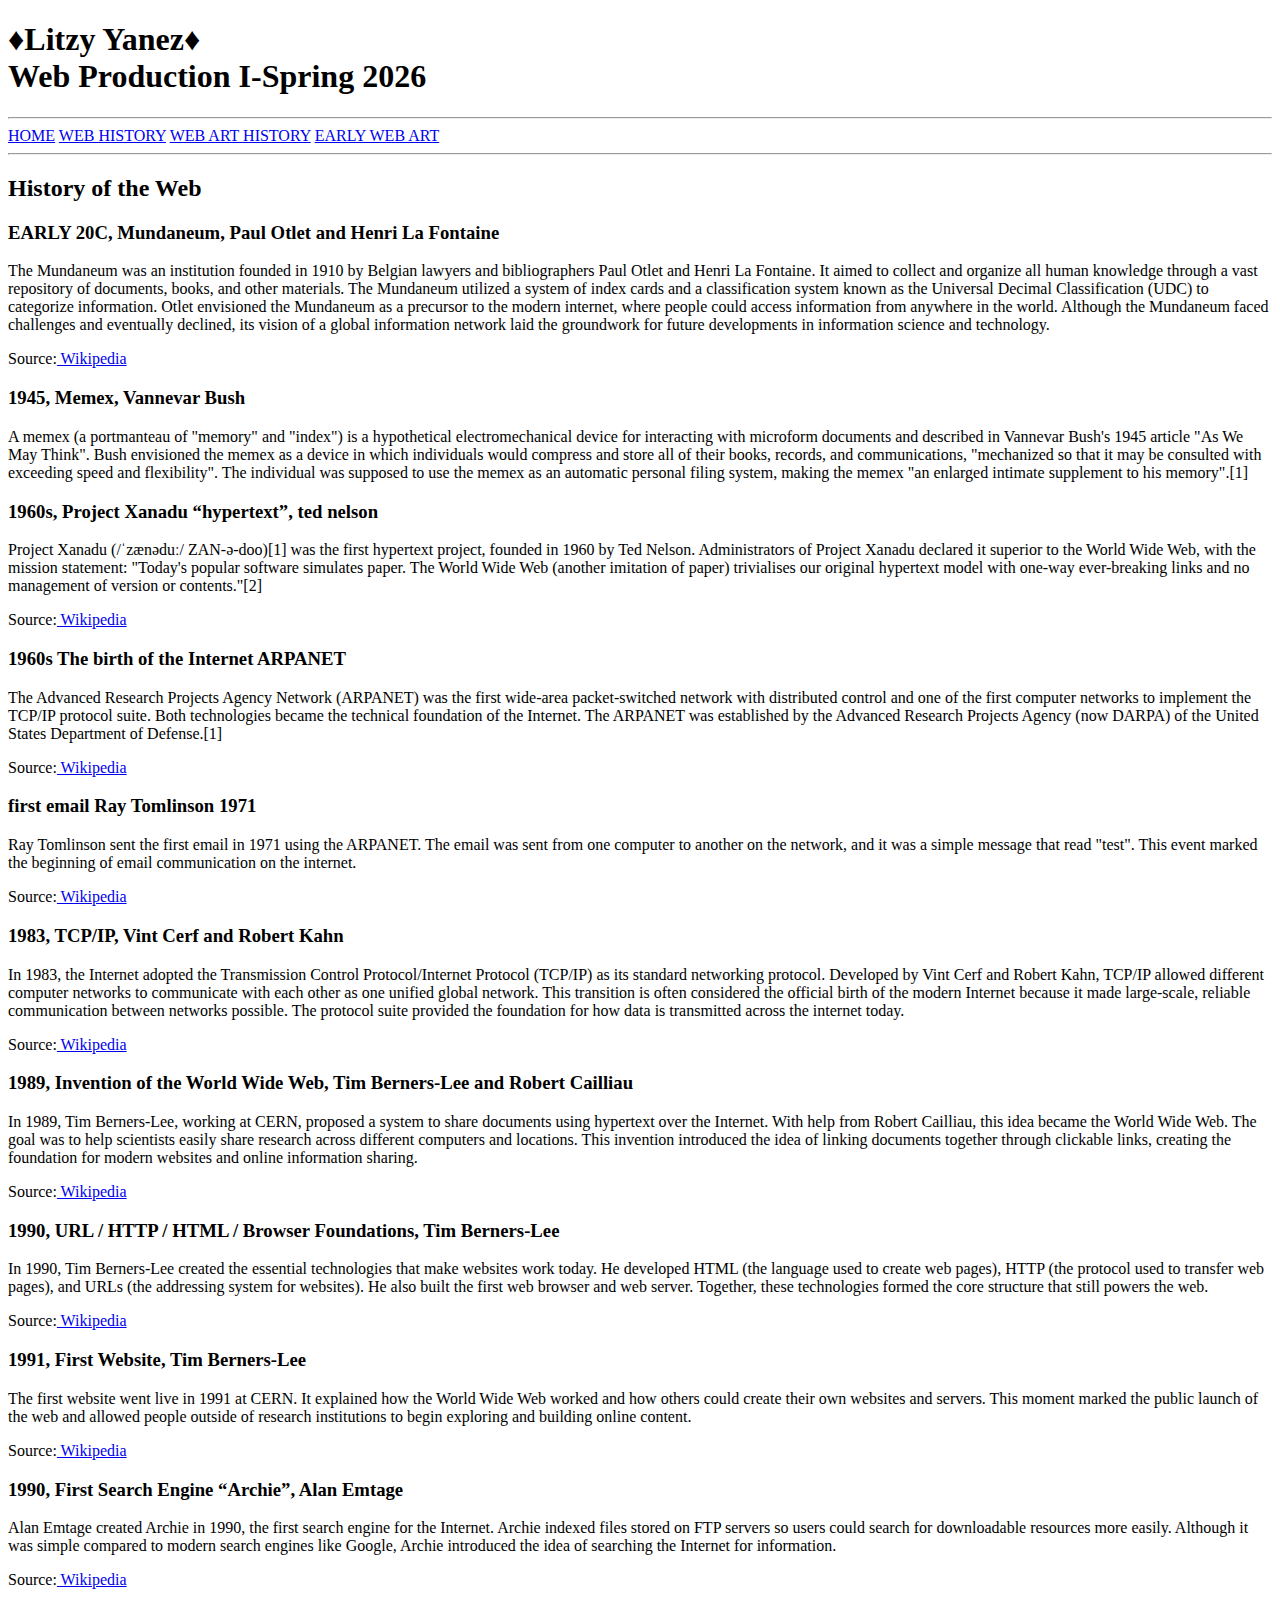
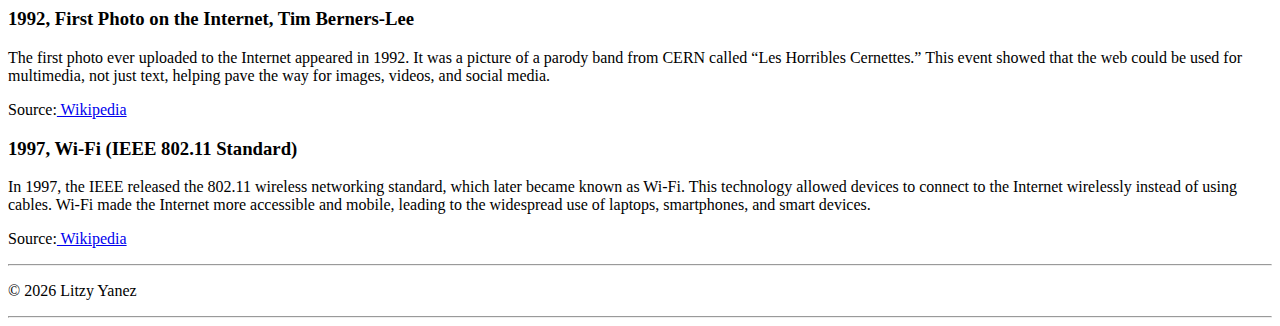
<file: session04/web-history-01.html>
<!DOCTYPE html>
<html>
<head>
    <title>Litzy Yanez: History of the Web</title>
</head>
<body>
    <header><h1>&diams;Litzy Yanez&diams;
        <br>Web Production I-Spring 2026<br>
    </h1></header>
    <nav>
        <hr>
        <a href="index.html">HOME</a>
        <a href="web-history-01.html">WEB HISTORY</a>
        <a href="early-web-art-01.html">WEB ART HISTORY</a>
        <a href="early-web-art-02.html">EARLY WEB ART</a>
        <hr>
    </nav>
    <main>
        <h2>History of the Web</h2>

        <h3>EARLY 20C, Mundaneum, Paul Otlet and Henri La Fontaine</h3>
        <p>The Mundaneum was an institution founded in 1910 by Belgian lawyers and bibliographers Paul Otlet and Henri La Fontaine. It aimed to collect and organize all human knowledge through a vast repository of documents, books, and other materials. The Mundaneum utilized a system of index cards and a classification system known as the Universal Decimal Classification (UDC) to categorize information. Otlet envisioned the Mundaneum as a precursor to the modern internet, where people could access information from anywhere in the world. Although the Mundaneum faced challenges and eventually declined, its vision of a global information network laid the groundwork for future developments in information science and technology.</p>
        <p>Source:<a href="https://en.wikipedia.org/wiki/Mundaneum" target="_blank"> Wikipedia</a></p>
        <h3>1945, Memex, Vannevar Bush</h3>
        <p>A memex (a portmanteau of "memory" and "index") is a hypothetical electromechanical device for interacting with microform documents and described in Vannevar Bush's 1945 article "As We May Think". Bush envisioned the memex as a device in which individuals would compress and store all of their books, records, and communications, "mechanized so that it may be consulted with exceeding speed and flexibility". The individual was supposed to use the memex as an automatic personal filing system, making the memex "an enlarged intimate supplement to his memory".[1]</p>
        <h3>1960s, Project Xanadu “hypertext”, ted nelson</h3>
        <p>Project Xanadu (/ˈzænəduː/ ZAN-ə-doo)[1] was the first hypertext project, founded in 1960 by Ted Nelson. Administrators of Project Xanadu declared it superior to the World Wide Web, with the mission statement: "Today's popular software simulates paper. The World Wide Web (another imitation of paper) trivialises our original hypertext model with one-way ever-breaking links and no management of version or contents."[2]</p>
        <p>Source:<a href="https://en.wikipedia.org/wiki/Project_Xanadu" target="_blank"> Wikipedia</a></p>
        <h3>1960s The birth of the Internet ARPANET</h3>
        <p>The Advanced Research Projects Agency Network (ARPANET) was the first wide-area packet-switched network with distributed control and one of the first computer networks to implement the TCP/IP protocol suite. Both technologies became the technical foundation of the Internet. The ARPANET was established by the Advanced Research Projects Agency (now DARPA) of the United States Department of Defense.[1]</p>
        <p>Source:<a href="https://en.wikipedia.org/wiki/ARPANET" target="_blank"> Wikipedia</a></p>
        <h3>first email Ray Tomlinson 1971</h3>
        <p>Ray Tomlinson sent the first email in 1971 using the ARPANET. The email was sent from one computer to another on the network, and it was a simple message that read "test". This event marked the beginning of email communication on the internet.</p>
        <p>Source:<a href="https://en.wikipedia.org/wiki/Ray_Tomlinson" target="_blank"> Wikipedia</a></p>
        <h3>1983, TCP/IP, Vint Cerf and Robert Kahn</h3>
<p>
In 1983, the Internet adopted the Transmission Control Protocol/Internet Protocol (TCP/IP) as its
standard networking protocol. Developed by Vint Cerf and Robert Kahn, TCP/IP allowed different
computer networks to communicate with each other as one unified global network. This transition
is often considered the official birth of the modern Internet because it made large-scale,
reliable communication between networks possible. The protocol suite provided the foundation
for how data is transmitted across the internet today.
</p>
<p>Source:<a href="https://en.wikipedia.org/wiki/Internet_protocol_suite" target="_blank"> Wikipedia</a></p>

<h3>1989, Invention of the World Wide Web, Tim Berners-Lee and Robert Cailliau</h3>
<p>
In 1989, Tim Berners-Lee, working at CERN, proposed a system to share documents using hypertext
over the Internet. With help from Robert Cailliau, this idea became the World Wide Web. The goal
was to help scientists easily share research across different computers and locations. This
invention introduced the idea of linking documents together through clickable links, creating
the foundation for modern websites and online information sharing.
</p>
<p>Source:<a href="https://en.wikipedia.org/wiki/World_Wide_Web" target="_blank"> Wikipedia</a></p>

<h3>1990, URL / HTTP / HTML / Browser Foundations, Tim Berners-Lee</h3>
<p>
In 1990, Tim Berners-Lee created the essential technologies that make websites work today.
He developed HTML (the language used to create web pages), HTTP (the protocol used to transfer
web pages), and URLs (the addressing system for websites). He also built the first web browser
and web server. Together, these technologies formed the core structure that still powers the web.
</p>
<p>Source:<a href="https://en.wikipedia.org/wiki/Tim_Berners-Lee" target="_blank"> Wikipedia</a></p>

<h3>1991, First Website, Tim Berners-Lee</h3>
<p>
The first website went live in 1991 at CERN. It explained how the World Wide Web worked and
how others could create their own websites and servers. This moment marked the public launch
of the web and allowed people outside of research institutions to begin exploring and building
online content.
</p>
<p>Source:<a href="https://en.wikipedia.org/wiki/History_of_the_World_Wide_Web" target="_blank"> Wikipedia</a></p>

<h3>1990, First Search Engine “Archie”, Alan Emtage</h3>
<p>
Alan Emtage created Archie in 1990, the first search engine for the Internet. Archie indexed
files stored on FTP servers so users could search for downloadable resources more easily.
Although it was simple compared to modern search engines like Google, Archie introduced the
idea of searching the Internet for information.
</p>
<p>Source:<a href="https://en.wikipedia.org/wiki/Archie_search_engine" target="_blank"> Wikipedia</a></p>

<h3>1992, First Photo on the Internet, Tim Berners-Lee</h3>
<p>
The first photo ever uploaded to the Internet appeared in 1992. It was a picture of a parody
band from CERN called “Les Horribles Cernettes.” This event showed that the web could be used
for multimedia, not just text, helping pave the way for images, videos, and social media.
</p>
<p>Source:<a href="https://en.wikipedia.org/wiki/Les_Horribles_Cernettes" target="_blank"> Wikipedia</a></p>

<h3>1997, Wi-Fi (IEEE 802.11 Standard)</h3>
<p>
In 1997, the IEEE released the 802.11 wireless networking standard, which later became known
as Wi-Fi. This technology allowed devices to connect to the Internet wirelessly instead of
using cables. Wi-Fi made the Internet more accessible and mobile, leading to the widespread
use of laptops, smartphones, and smart devices.
</p>
<p>Source:<a href="https://en.wikipedia.org/wiki/IEEE_802.11" target="_blank"> Wikipedia</a></p>
    </main>
    <footer>
        <hr>
        <p>&copy; 2026 Litzy Yanez</p>
        <hr>
    </footer>

</body>
</html>
</file>
<file: session04/styles.css>
body {
    background-image: url("./images/early-web-art-02-bg.jpg");
    font-family: Arial, Helvetica, sans-serif;

}

/* id selector */
#wrapper {
    background-color: rgb(255, 252, 227);
    width: 85%;
    margin: 0px auto;
    /* top and bottom are no margin, left and right are automatically equal */
}


/* grouping selector */
h3, h4, h5 {
    margin: 2px;
    margin-left: 20px;
}

h1 {
    color: #261d06;
    font-family: "Sacramento", cursive;
    font-size: 52px;
    font-weight: normal;
    margin-left: 20px;

}

/* descendant selectors */
header h2 {
    color: #9e6d23;
    font-size: 42px;
    font-family: "Ribeye Marrow", serif;
    font-weight: normal;
    margin-left: 20px;


}

nav a {
    color: #e5b029;
    font-size: 18px;
    margin-left: 20px;

}

main h2 {
    color: #261d06;
    margin-left: 20px;

}

main h3 {
    margin-top: 30px;
}

main h4 {
    font-size: 12px;
}

main a {
 color: #996b14;
 text-decoration: none;
}

/* pseudo class selector */
main a:hover {
    color: #bc9e51;
}

nav a:hover {
    color: #bc9e51;
}


/* START FOOTER STYLES */
span.copyright {
   color: #c8c8c8; 
   margin-left: 10px;

}

span.author {

   color: #393638; 
}
</file>
